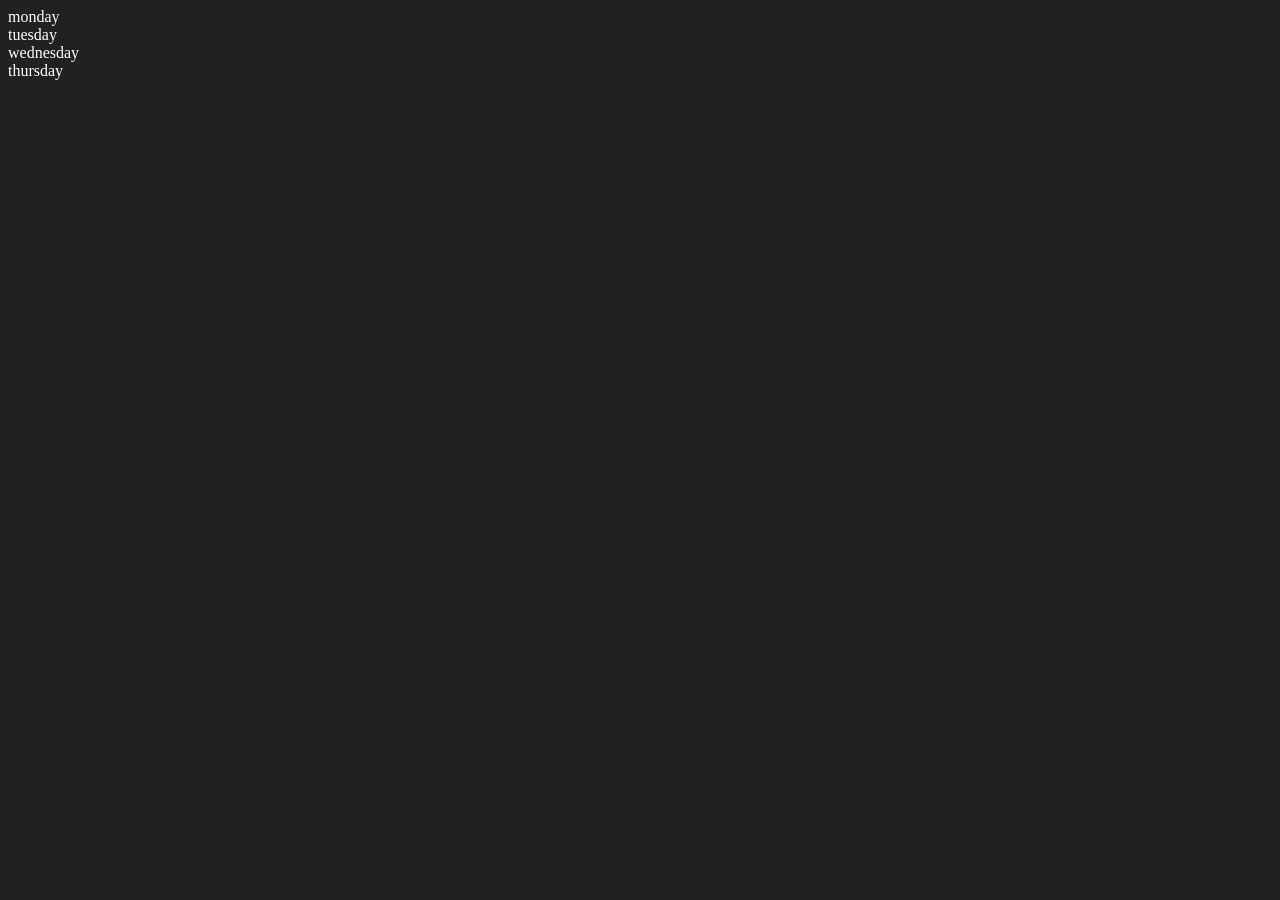
<file: dom/index.html>
<!DOCTYPE html>
<html lang="en">
<head>
    <meta charset="UTF-8">
    <meta name="viewport" content="width=device-width, initial-scale=1.0">
    <title>Dom | Raweel</title>
</head>
<body style="background-color: #212121; color: white;">
    <div class="parent">
        <div class="day">monday</div>
        <div class="day">tuesday</div>
        <div class="day">wednesday</div>
        <div class="day">thursday</div>
    </div>
</body>
<script>
    // const days = document.getElementsByClassName("day");
    // for (let i = 0; i < days.length; i++) {
    //     days[i].style.color = "blue";
    //     days[i].style.fontSize = "20px";
    //     days[i].style.padding = "10px";
    // }

    const parent = document.querySelector(".parent");
    const firstchild = document.querySelector(".parent .day:first-child");
    const lastchild = document.querySelector(".parent .day:last-child");
    // firstchild.style.color = "red";
    // lastchild.style.color = "green";
    // lastchild.style.fontSize = '20px';

    // parent.children[1].innerHTML = "Modified Tuesday";
    // console.log(parent.children[1].innerHTML);


    // console.log(firstchild.parentElement);
    // console.log(firstchild.nextElementSibling);

    console.log("Nodes: ", parent.childNodes)
</script>
</html>
</file>
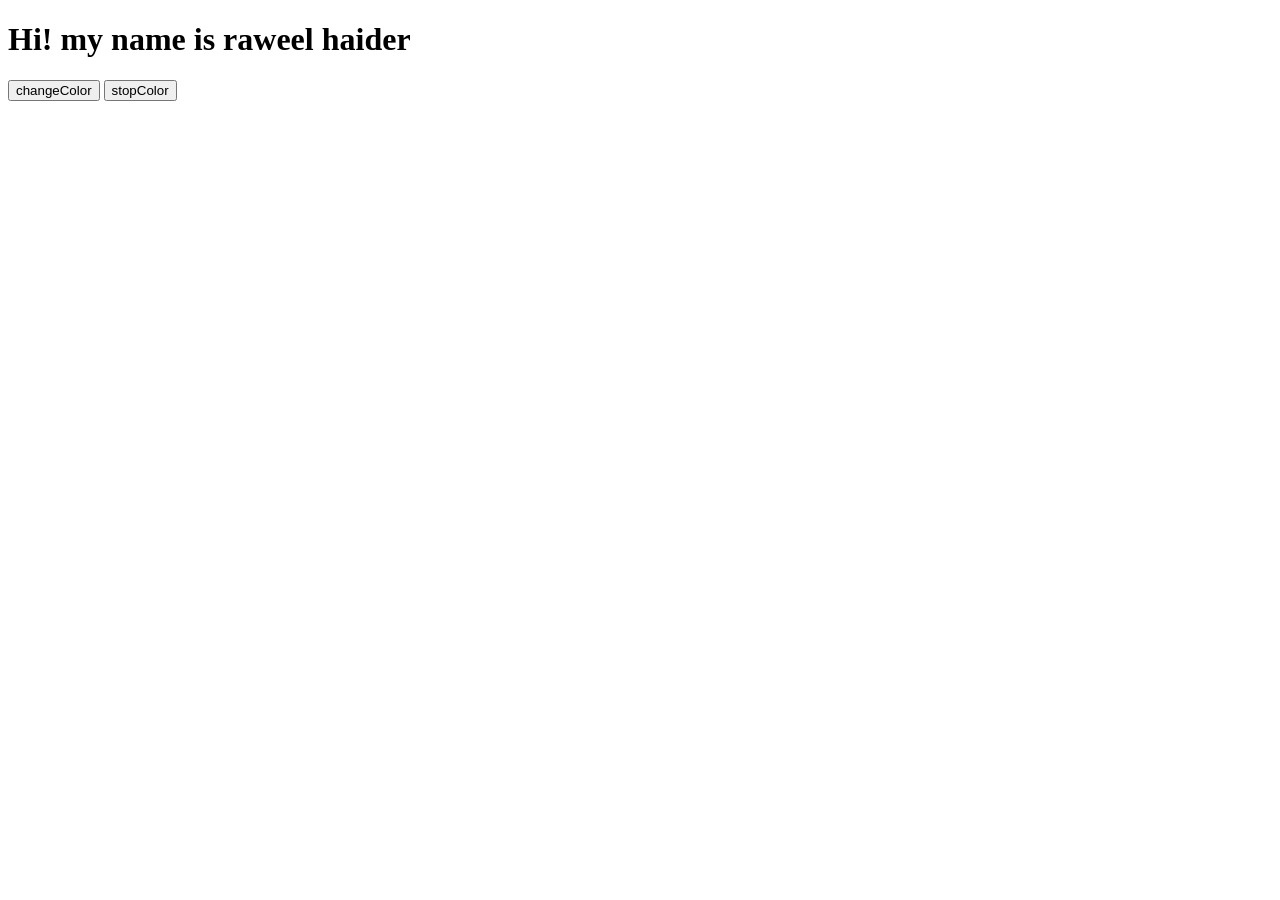
<file: events/unlimitedColors/index.html>
<!DOCTYPE html>
<html lang="en">
<head>
    <meta charset="UTF-8">
    <meta name="viewport" content="width=device-width, initial-scale=1.0">
    <title>random colors</title>
</head>
<body id="body">
    <h1>Hi! my name is raweel haider</h1>
    <button id="startButton">changeColor</button>
    <button id="stopButton">stopColor</button>
</body>
<script src="./script.js"></script>
</html>
</file>
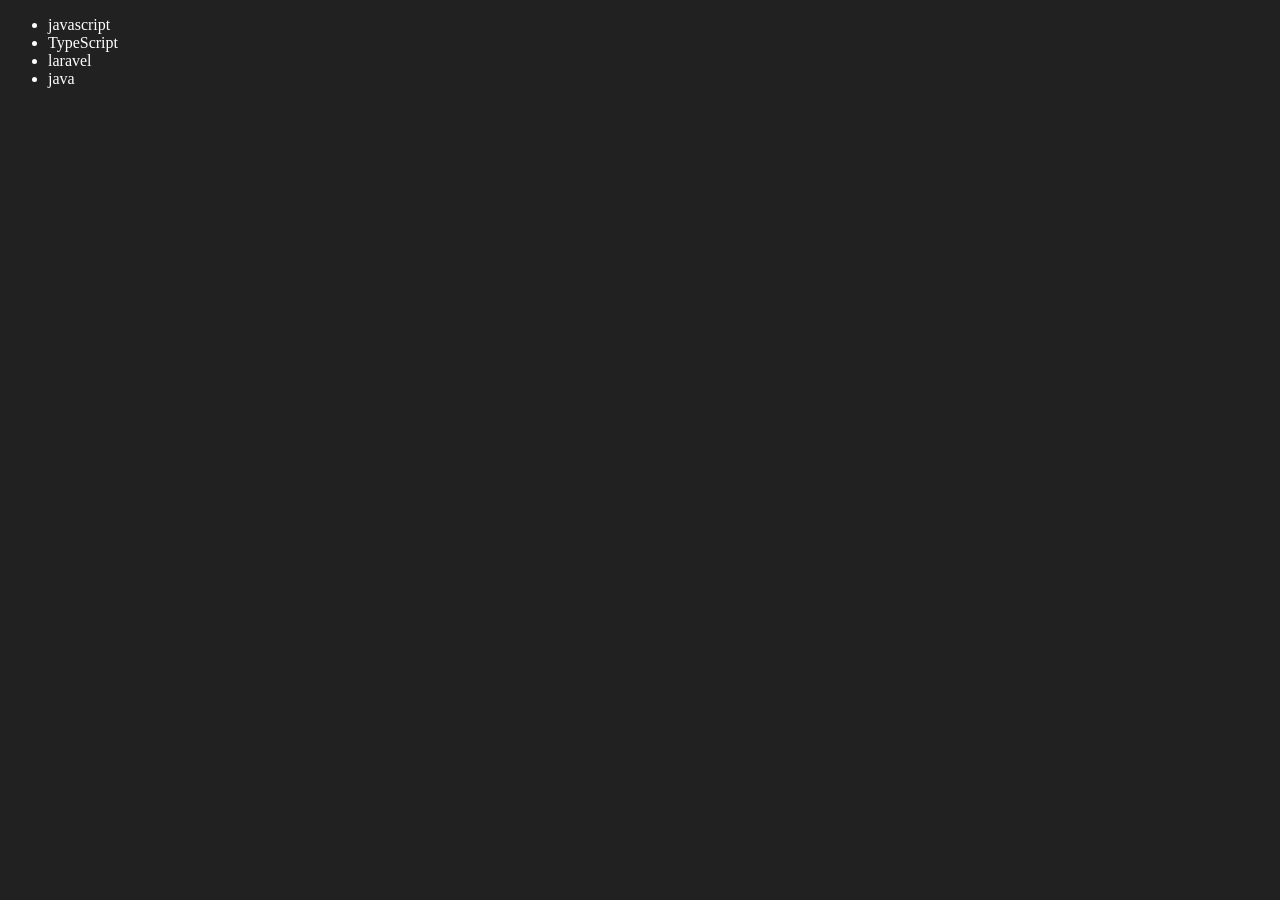
<file: dom/dom.html>
<!DOCTYPE html>
<html lang="en">
<head>
    <meta charset="UTF-8">
    <meta name="viewport" content="width=device-width, initial-scale=1.0">
    <title>Dom</title>
</head>
<body style="background-color: #212121; color: white;">
    <ul class="language">
        <li>javascript</li>
    </ul>
</body>
<script>
//    function addLanguage(language) {
//        const ul = document.querySelector('.language');
//        const li = document.createElement('li');
//        li.innerHTML = language;
//        ul.appendChild(li);
//    }
//     addLanguage('python');
//     addLanguage('ruby');

/////////////////////////////in optimize way//////////////////////////////
function addLanguages(language) {
        const ul = document.querySelector('.language');
        const li = document.createElement('li');
        li.appendChild(document.createTextNode(language));
        ul.appendChild(li);
    }
    addLanguages('python');
    addLanguages('ruby');
    addLanguages('java');
    addLanguages('c++');

    //edit ////////////////////////
    const secondlang = document.querySelector('.language li:nth-child(2)');
    // secondlang.innerHTML = 'TypeScript';
    const newli = document.createElement('li');
    newli.textContent = 'TypeScript';
    secondlang.replaceWith(newli);

    //////////////////////////////
    const thirdlang = document.querySelector('.language li:nth-child(3)')
    const newli2 = document.createElement('li');
    newli2.textContent = 'laravel';
    thirdlang.replaceWith(newli2);
/////////////////////////////in optimize way//////////////////////////////

    // function addLanguages(languages) {
    //     const ul = document.querySelector('.language');
    //     const fragment = document.createDocumentFragment();
    //     languages.forEach(language => {
    //         const li = document.createElement('li');
    //         li.innerHTML = language;
    //         fragment.appendChild(li);
    //     });
    //     ul.appendChild(fragment);
    // }
    // addLanguages(['python', 'ruby', 'java', 'c++']);

    // remove ////////////////////////
    const lastlang = document.querySelector('.language li:last-child');
    lastlang.remove();
</script>
</html>
</file>
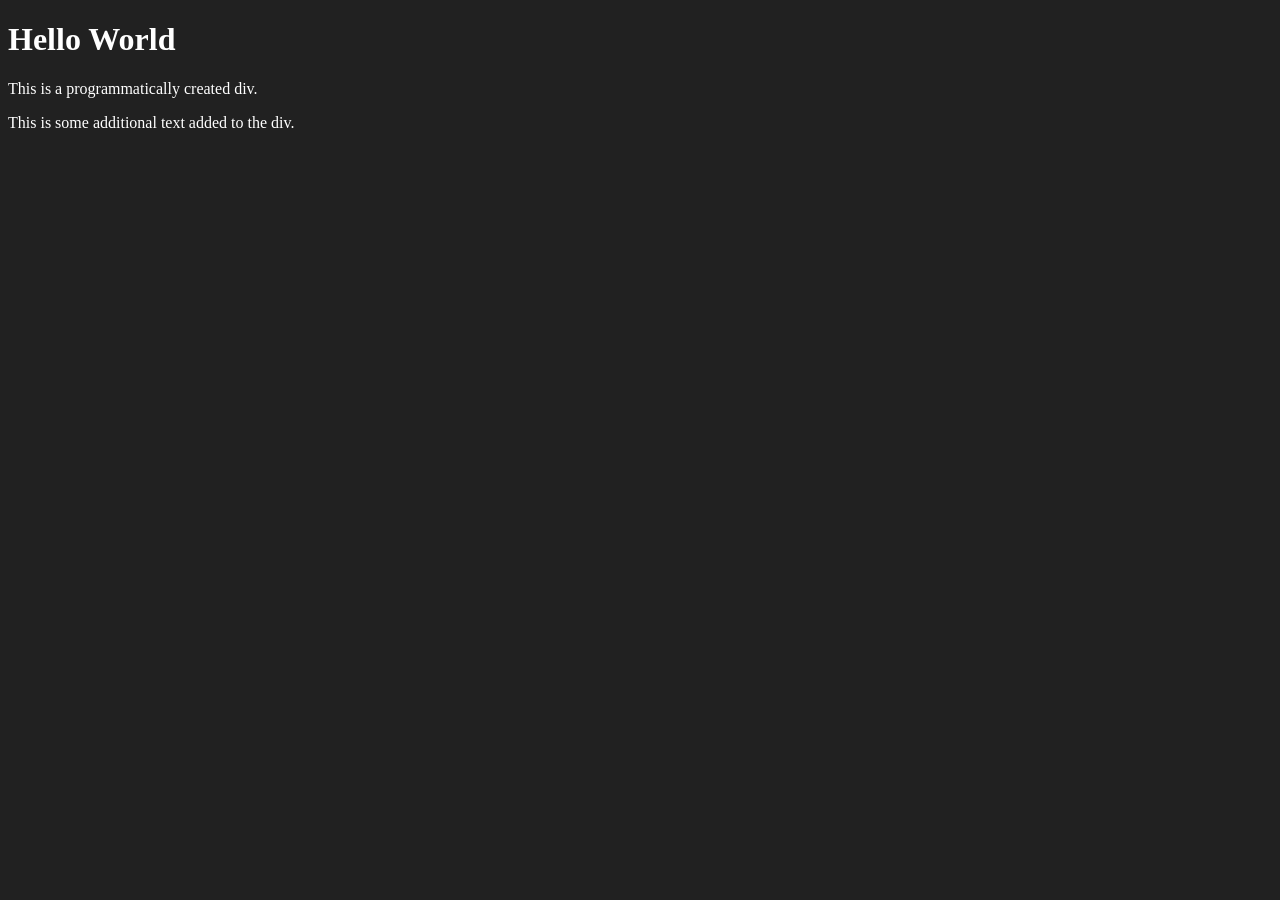
<file: dom/programatically.html>
<!DOCTYPE html>
<html lang="en">
<head>
    <meta charset="UTF-8">
    <meta name="viewport" content="width=device-width, initial-scale=1.0">
    <title>programatically</title>
</head>
<body style="background-color: #212121; color: white;">
    
</body>
<script>
    const div = document.createElement('div');
    div.className = 'main';
    div.id = 'mainId';
    div.setAttribute('title', 'created_div');
    div.innerHTML = '<h1>Hello World</h1><p>This is a programmatically created div.</p>';
    const addtext = document.createTextNode('This is some additional text added to the div.');
    div.appendChild(addtext);
    document.body.appendChild(div);
    console.log(div)
</script>
</html>
</file>
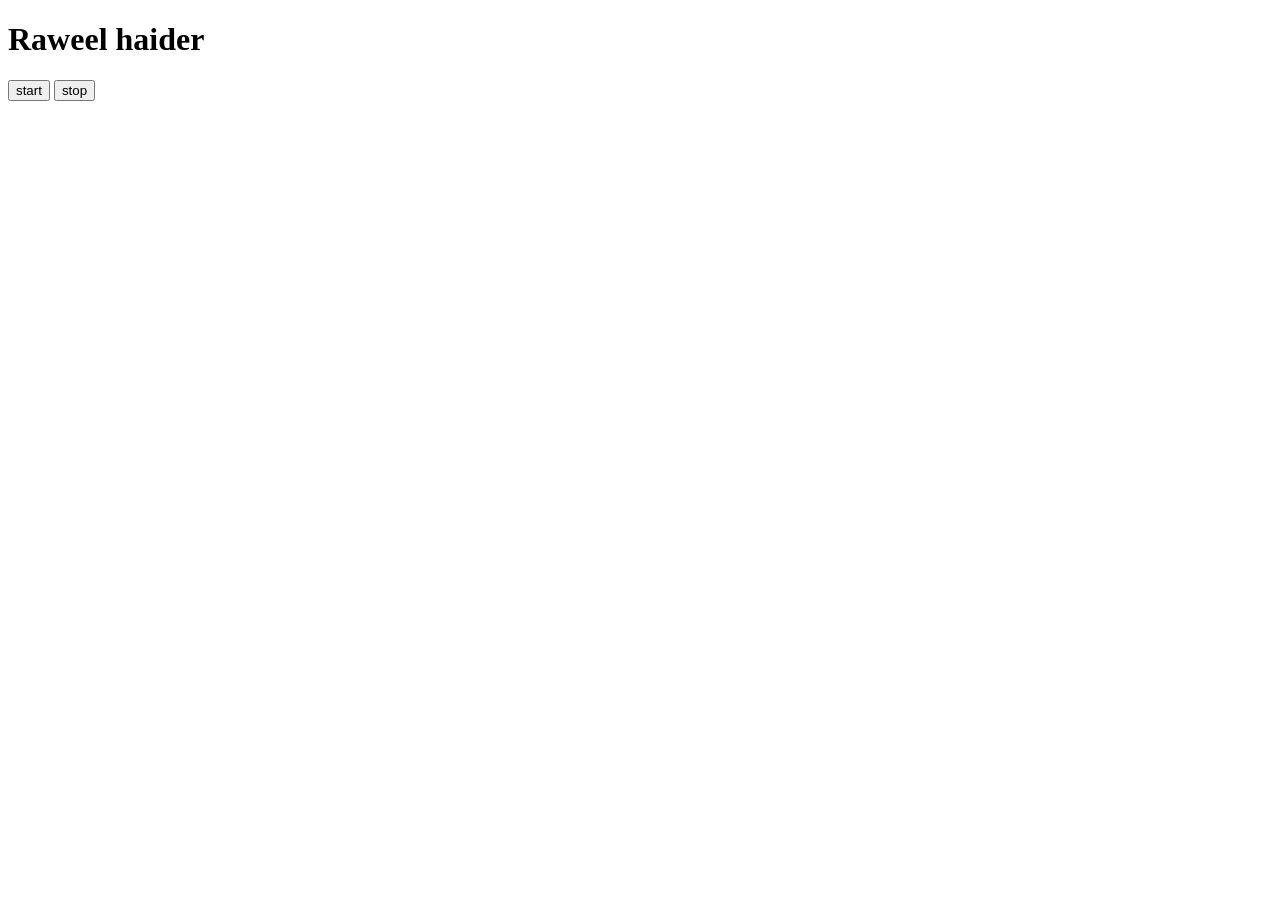
<file: events/event3.html>
<!DOCTYPE html>
<html lang="en">
<head>
    <meta charset="UTF-8">
    <meta name="viewport" content="width=device-width, initial-scale=1.0">
    <title>event3</title>
</head>
<body>
    <h1 id="content">Raweel haider</h1>
    <button id="start">start</button>
    <button id="stop">stop</button>
</body>
<script src="./event3.js"></script>
</html>
</file>
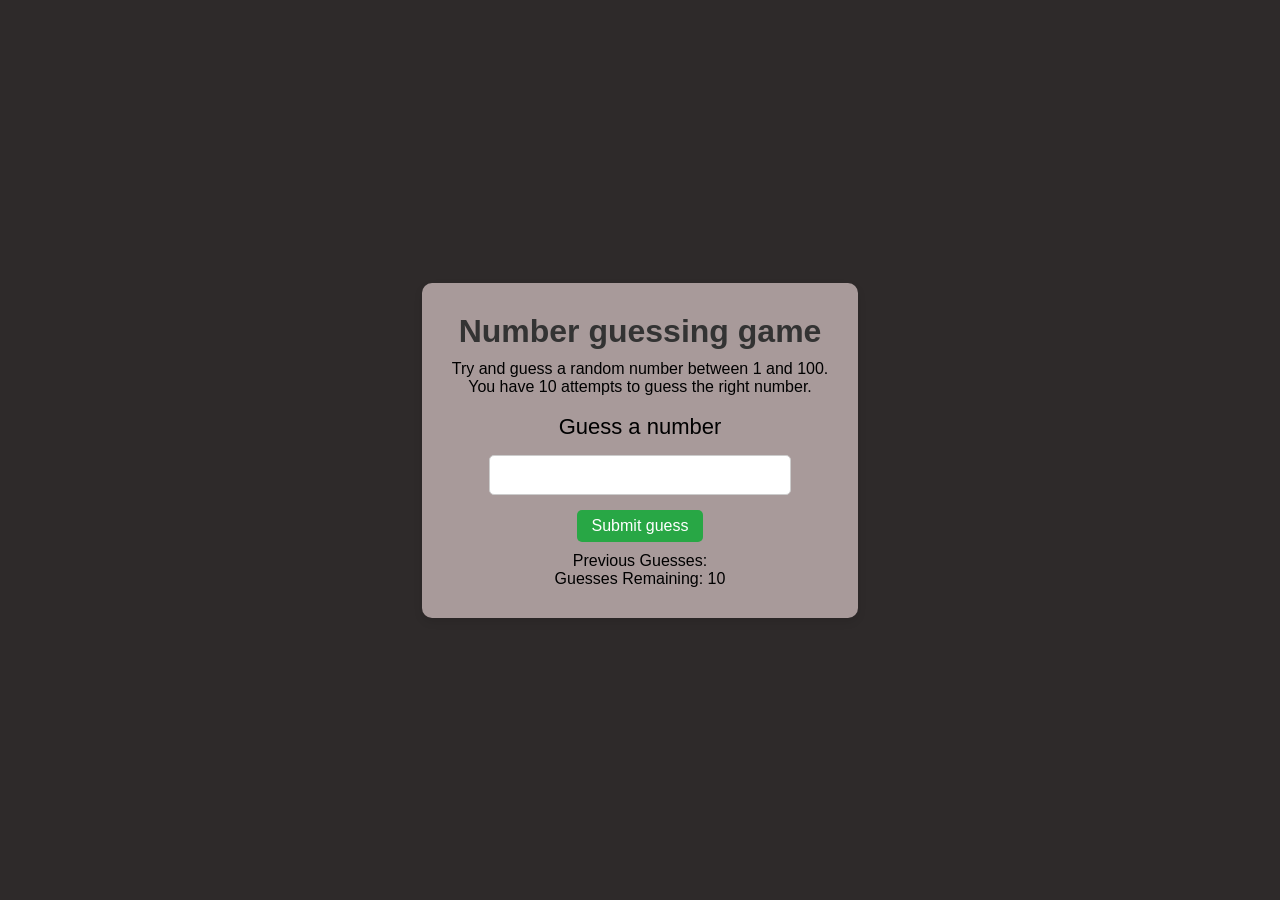
<file: GuessNumber/guess.html>
<!DOCTYPE html>
<html lang="en">
<head>
    <meta charset="UTF-8">
    <meta name="viewport" content="width=device-width, initial-scale=1.0">
    <title>Guess Number</title>
    <link rel="stylesheet" href="guess.css">
</head>
<body>
    <div id="wrapper">
  <h1>Number guessing game</h1>
  <p>Try and guess a random number between 1 and 100.</p>
  <p>You have 10 attempts to guess the right number.</p>
  </br>

  <form class="form">
    <label for="guessField" id="guess">Guess a number</label><br>
    <input type="text" id="guessField" class="guessField"> <br>
    <input type="submit" id="subt" value="Submit guess"
           class="guessSubmit">
  </form>

  <div class="resultParas">
    <p>Previous Guesses: <span class="guesses"></span></p>
    <p>Guesses Remaining: <span class="lastResult">10</span></p>
    <p class="lowOrHi"></p>
  </div>
</div>
</body>
<script src="./guess.js"></script>
</html>
</file>
<file: GuessNumber/guess.css>
*{
    margin: 0;
    padding: 0;
    box-sizing: border-box;
    font-family: 'Segoe UI', Tahoma, Geneva, Verdana, sans-serif;
}
body{
    background-color: #2e2a2a;
    display: flex;
    justify-content: center;
    align-items: center;
    height: 100vh;
}
#wrapper{
    background-color: #a89a9a;
    padding: 30px;
    border-radius: 10px;
    box-shadow: 0 4px 8px rgba(0, 0, 0, 0.1);
    text-align: center;
    /* width: 350px; */
}
h1{
    margin-bottom: 10px;
    color: #333;
}
#guess{
    font-size: 22px;
}
.guessField{
    width: 80%;
    padding: 10px;
    margin: 15px 0;
    border: 1px solid #ccc;
    border-radius: 5px;
    font-size: 16px;
}
#subt{
    padding: 7px 15px;
    background-color: #28a745;
    color: white;
    border: none;
    border-radius: 5px;
    cursor: pointer;
    font-size: 16px;
    margin-bottom: 10px;
}
#subt:hover{
    background-color: #218838;
}
</file>
